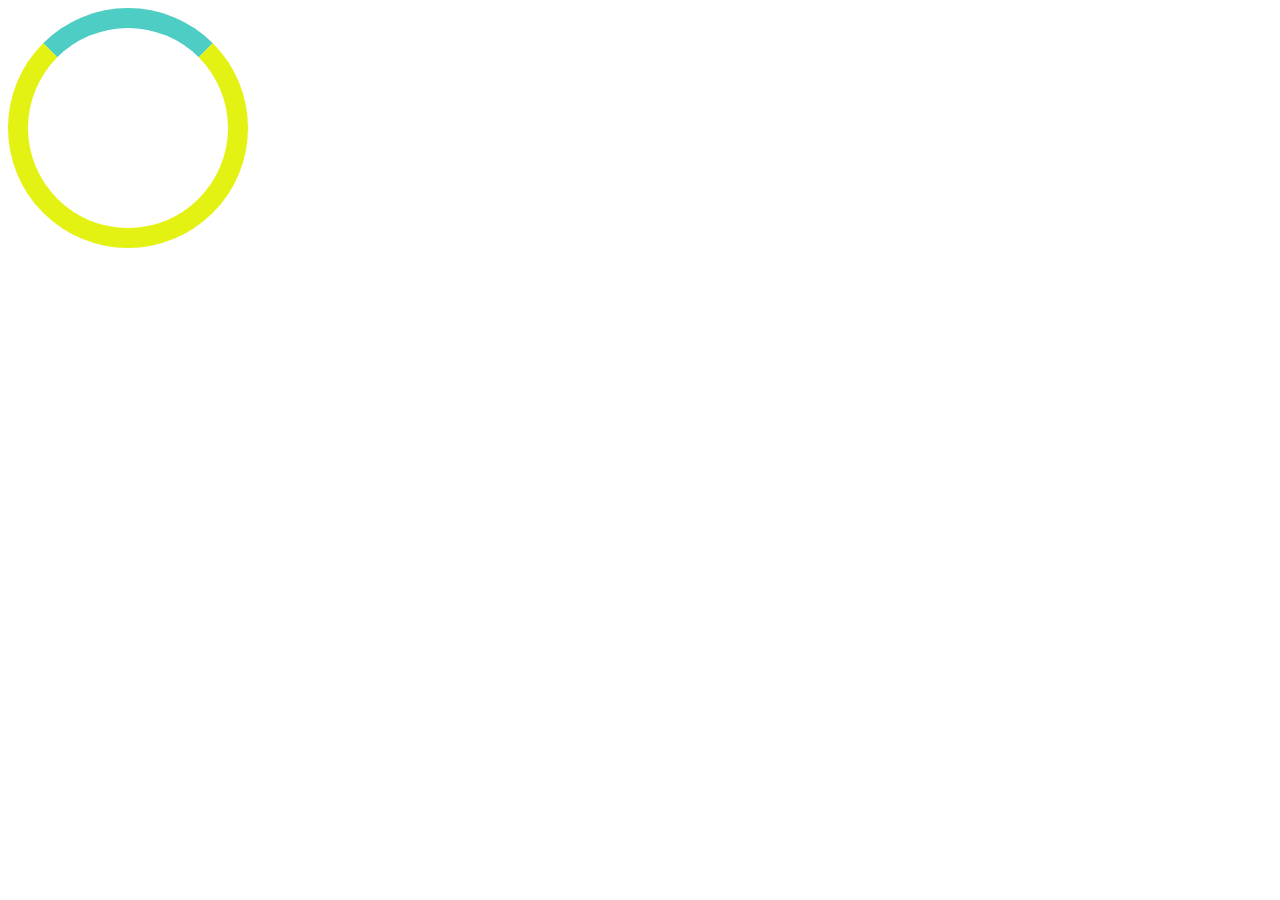
<file: animations-practice-Q/index.html>
<!DOCTYPE html>
<html lang="en">
<head>
    <meta charset="UTF-8">
    <meta name="viewport" content="width=device-width, initial-scale=1.0">
    <title>Document</title>
</head>
<link rel="stylesheet" href="style.css">
<body>
    <div></div>
</body>
</html>
</file>
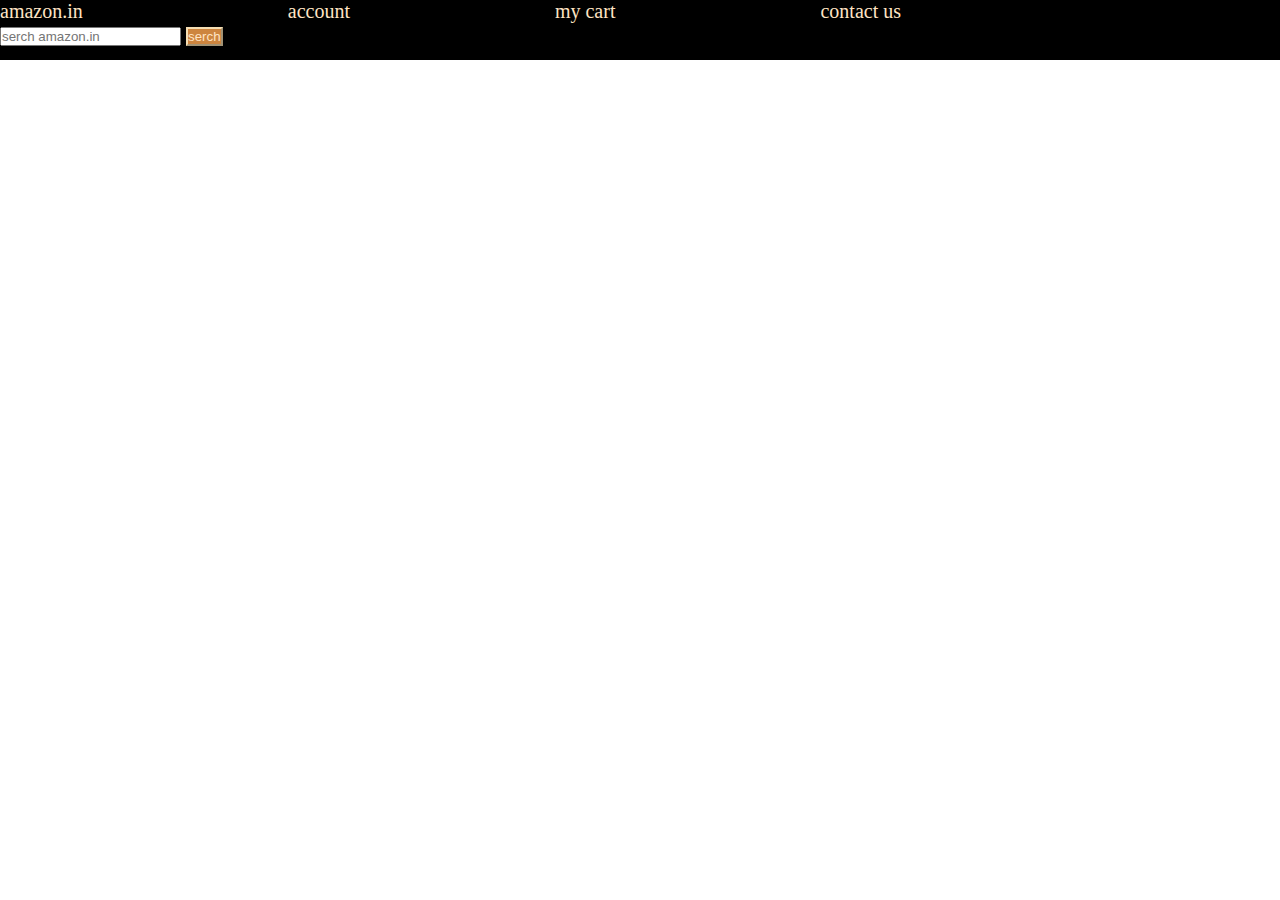
<file: box-models/index.html>
<!DOCTYPE html>
<html lang="en">
<head>
    <meta charset="UTF-8">
    <meta name="viewport" content="width=device-width, initial-scale=1.0">
    <title>Document</title>
</head>
<link rel="stylesheet" href="style.css">
<body>
    <!-- <h1>heading</h1>
    <h2>hello world</h2>
    <div></div>

    <h2>practice questions</h2> -->

    <div>
        <a> amazon.in</a>
        <a>account</a>
        <a>my cart</a>
        <a>contact us</a>
        <input type="text" placeholder="serch amazon.in">
        <button>serch</button>
        
    </div>
    
</body>
</html>
</file>
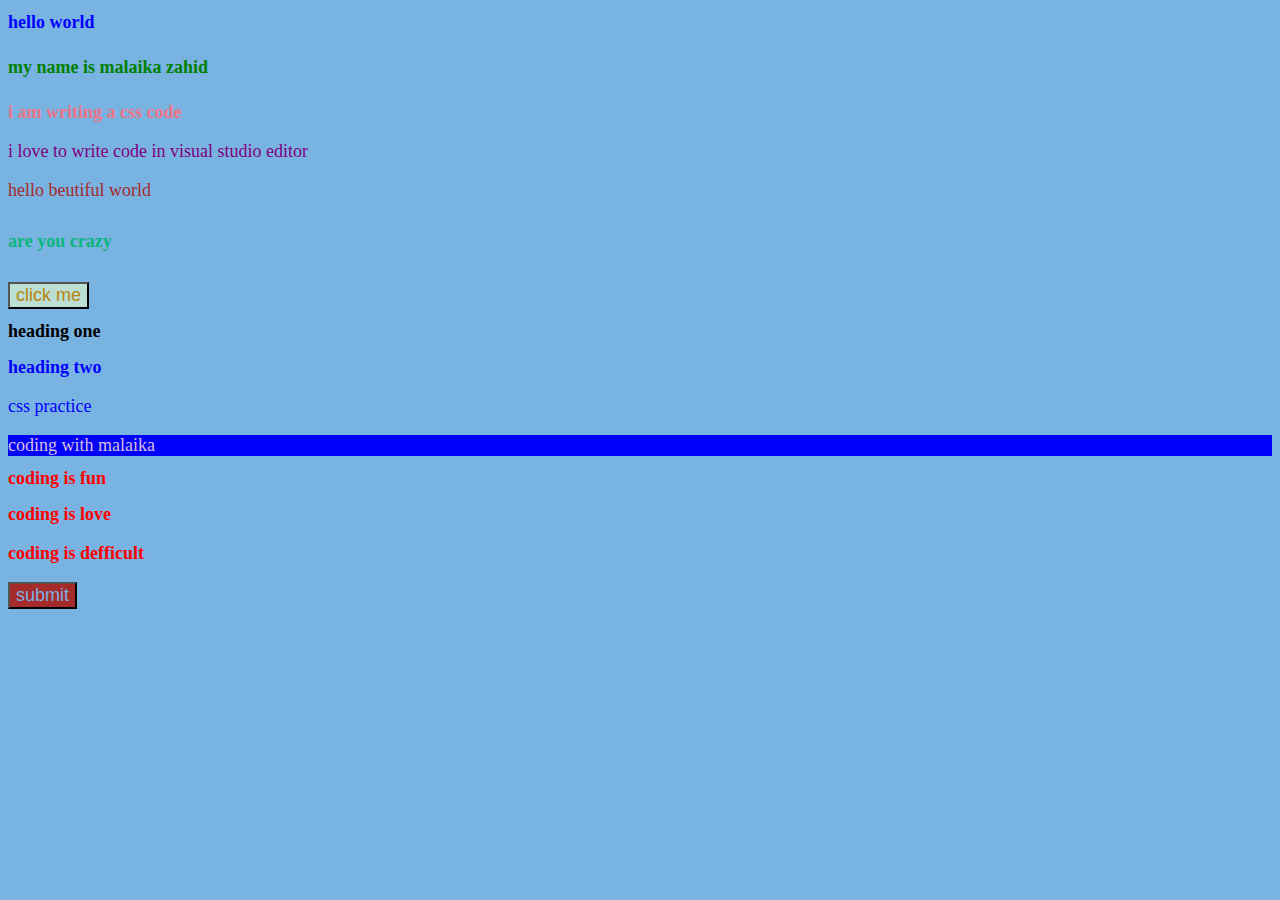
<file: css practice/index.html>
<!DOCTYPE html>
<html lang="en">
<head>
    <meta charset="UTF-8">
    <meta name="viewport" content="width=device-width, initial-scale=1.0">
    <title>Document</title>
</head>
<body>
    <link rel="stylesheet" href="style.css">
    <h1 style="color: blue;">hello world</h1>
    <h4 style="color: green ;">my name is malaika zahid</h4>
    <h3 style="color:rgb(240, 115, 136);">i am writing a css code</h3>
    <p style="color:purple">i love to write code in visual studio editor</p>
    <p>hello beutiful world</p>
    <style>
        p{
            color: brown
        }
    </style>
    <h5>are you crazy</h5>
    <button>click me</button>
    <h1 id="heading">heading one</h1>
    <h2 class="heading2">heading two</h2>
    <p class="heading2">css practice</p>
    <div id="box"> coding with malaika</div>
    <h1 class="heading">coding is fun</h1>
    <h2 class="heading">coding is love</h2>
    <h3 class="heading">coding is defficult</h3>
    <button id="btn" style="background-color: brown;">submit</button>
    <style>
        #btn{
            background-color: blueviolet;
        }
    </style>
    

</body>
</html>
</file>
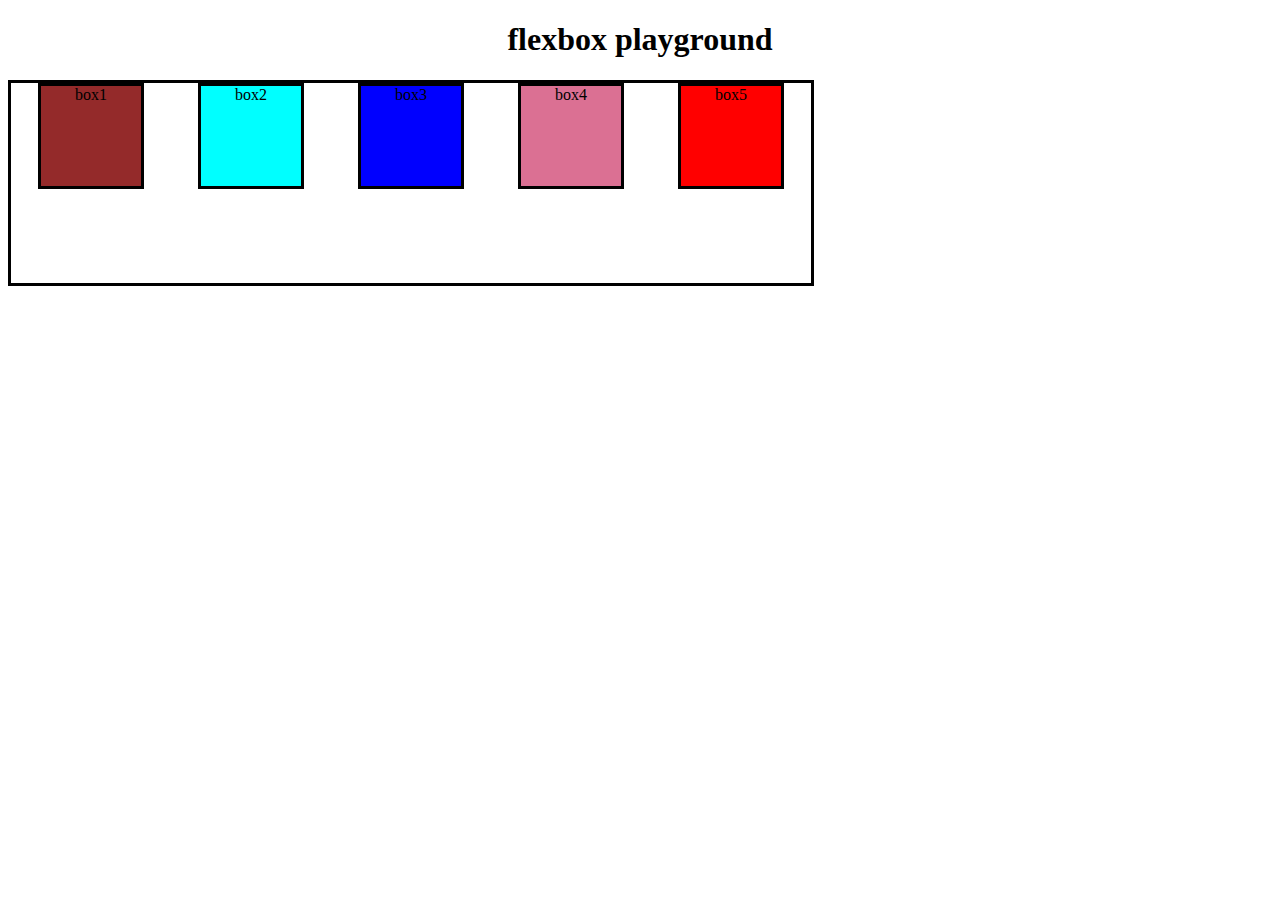
<file: flex-box/index.html>
<!DOCTYPE html>
<html lang="en">
<head>
    <meta charset="UTF-8">
    <meta name="viewport" content="width=device-width, initial-scale=1.0">
    <title>Document</title>
</head>
<link rel="stylesheet" href="style.css">
<body>
    <h1>flexbox playground</h1>
    <div id="container">
        <div id="box1">box1</div>
        <div id="box2">box2</div>
        <div id="box3">box3</div>
        <div id="box4">box4</div>
        <div id="box5">box5</div>
    </div>
</body>
</html>
</file>
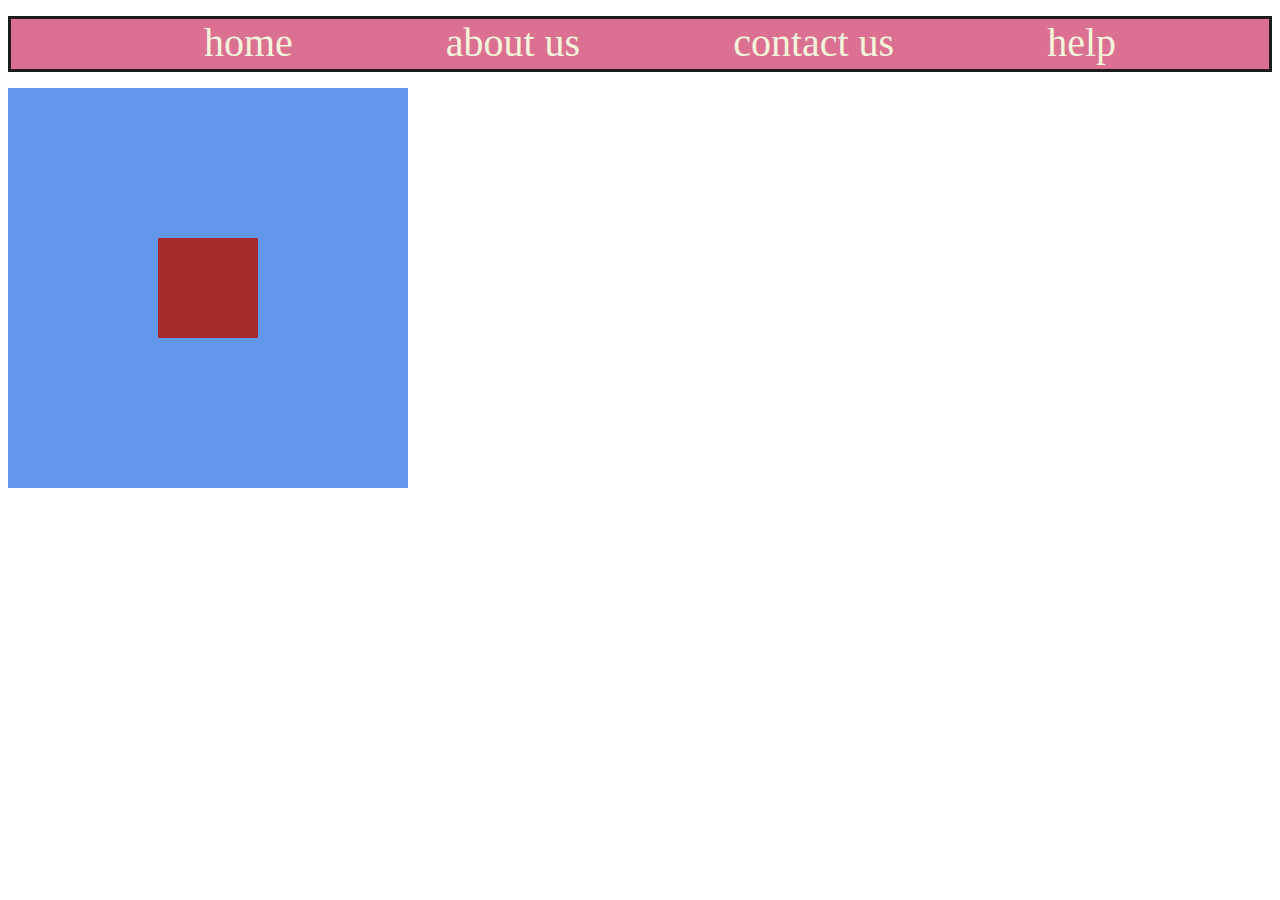
<file: flexbox-practice-Q/index.html>
<!DOCTYPE html>
<html lang="en">
<head>
    <meta charset="UTF-8">
    <meta name="viewport" content="width=device-width, initial-scale=1.0">
    <title>Document</title>
</head>
<link rel="stylesheet" href="style.css">
<body>
    <ul>
        <li> <a href="#">home</a></li>
        <li><a href="#">about us</a></li>
        <li><a href="#">contact us</a></li>
        <li><a href="#">help</a></li>
    </ul>
    <div class="outer">
        <div class="inner"></div>
    </div>
    
</body>
</html>
</file>
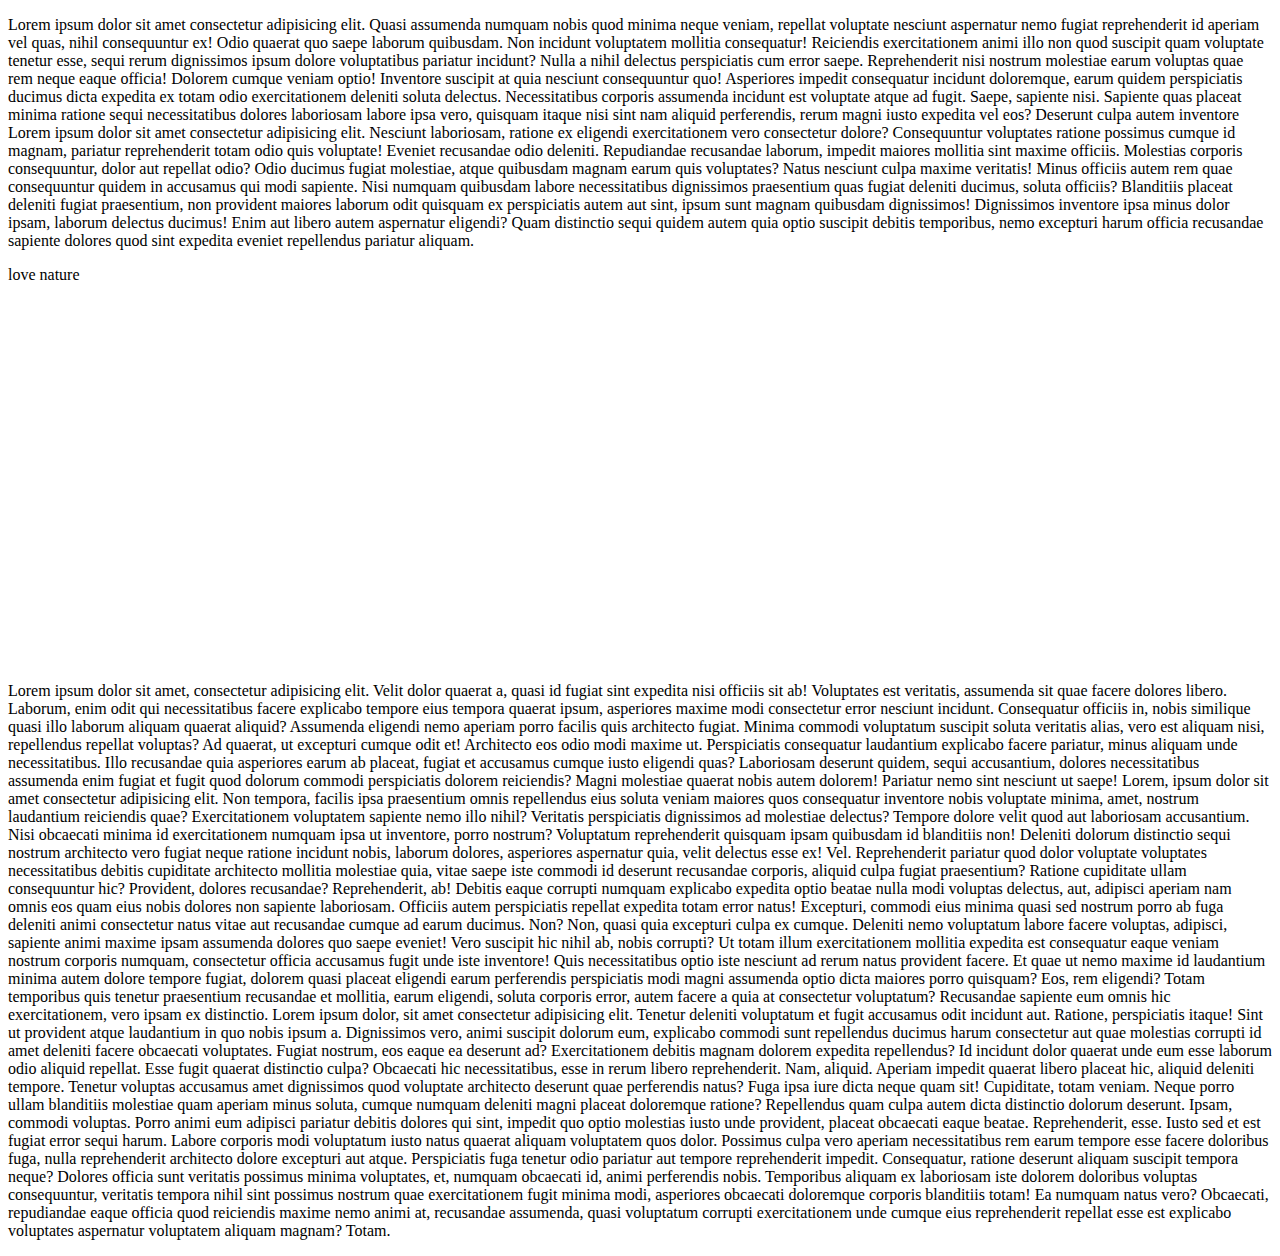
<file: image-practice-question/index.html>
<!DOCTYPE html>
<html lang="en">
<head>
    <meta charset="UTF-8">
    <meta name="viewport" content="width=device-width, initial-scale=1.0">
    <title>Document</title>
</head>
<link rel="stylesheet" href="style.css">
<body>
    <p>Lorem ipsum dolor sit amet consectetur adipisicing elit. Quasi assumenda numquam nobis quod minima neque veniam, repellat voluptate nesciunt aspernatur nemo fugiat reprehenderit id aperiam vel quas, nihil consequuntur ex!
    Odio quaerat quo saepe laborum quibusdam. Non incidunt voluptatem mollitia consequatur! Reiciendis exercitationem animi illo non quod suscipit quam voluptate tenetur esse, sequi rerum dignissimos ipsum dolore voluptatibus pariatur incidunt?
    Nulla a nihil delectus perspiciatis cum error saepe. Reprehenderit nisi nostrum molestiae earum voluptas quae rem neque eaque officia! Dolorem cumque veniam optio! Inventore suscipit at quia nesciunt consequuntur quo!
    Asperiores impedit consequatur incidunt doloremque, earum quidem perspiciatis ducimus dicta expedita ex totam odio exercitationem deleniti soluta delectus. Necessitatibus corporis assumenda incidunt est voluptate atque ad fugit. Saepe, sapiente nisi.
    Sapiente quas placeat minima ratione sequi necessitatibus dolores laboriosam labore ipsa vero, quisquam itaque nisi sint nam aliquid perferendis, rerum magni iusto expedita vel eos? Deserunt culpa autem inventore Lorem ipsum dolor sit amet consectetur adipisicing elit. Nesciunt laboriosam, ratione ex eligendi exercitationem vero consectetur dolore? Consequuntur voluptates ratione possimus cumque id magnam, pariatur reprehenderit totam odio quis voluptate!
    Eveniet recusandae odio deleniti. Repudiandae recusandae laborum, impedit maiores mollitia sint maxime officiis. Molestias corporis consequuntur, dolor aut repellat odio? Odio ducimus fugiat molestiae, atque quibusdam magnam earum quis voluptates?
    Natus nesciunt culpa maxime veritatis! Minus officiis autem rem quae consequuntur quidem in accusamus qui modi sapiente. Nisi numquam quibusdam labore necessitatibus dignissimos praesentium quas fugiat deleniti ducimus, soluta officiis?
    Blanditiis placeat deleniti fugiat praesentium, non provident maiores laborum odit quisquam ex perspiciatis autem aut sint, ipsum sunt magnam quibusdam dignissimos! Dignissimos inventore ipsa minus dolor ipsam, laborum delectus ducimus!
    Enim aut libero autem aspernatur eligendi? Quam distinctio sequi quidem autem quia optio suscipit debitis temporibus, nemo excepturi harum officia recusandae sapiente dolores quod sint expedita eveniet repellendus pariatur aliquam.</p>
    <div>love nature</div>
    <p>Lorem ipsum dolor sit amet, consectetur adipisicing elit. Velit dolor quaerat a, quasi id fugiat sint expedita nisi officiis sit ab! Voluptates est veritatis, assumenda sit quae facere dolores libero.
    Laborum, enim odit qui necessitatibus facere explicabo tempore eius tempora quaerat ipsum, asperiores maxime modi consectetur error nesciunt incidunt. Consequatur officiis in, nobis similique quasi illo laborum aliquam quaerat aliquid?
    Assumenda eligendi nemo aperiam porro facilis quis architecto fugiat. Minima commodi voluptatum suscipit soluta veritatis alias, vero est aliquam nisi, repellendus repellat voluptas? Ad quaerat, ut excepturi cumque odit et!
    Architecto eos odio modi maxime ut. Perspiciatis consequatur laudantium explicabo facere pariatur, minus aliquam unde necessitatibus. Illo recusandae quia asperiores earum ab placeat, fugiat et accusamus cumque iusto eligendi quas?
    Laboriosam deserunt quidem, sequi accusantium, dolores necessitatibus assumenda enim fugiat et fugit quod dolorum commodi perspiciatis dolorem reiciendis? Magni molestiae quaerat nobis autem dolorem! Pariatur nemo sint nesciunt ut saepe! Lorem, ipsum dolor sit amet consectetur adipisicing elit. Non tempora, facilis ipsa praesentium omnis repellendus eius soluta veniam maiores quos consequatur inventore nobis voluptate minima, amet, nostrum laudantium reiciendis quae?
    Exercitationem voluptatem sapiente nemo illo nihil? Veritatis perspiciatis dignissimos ad molestiae delectus? Tempore dolore velit quod aut laboriosam accusantium. Nisi obcaecati minima id exercitationem numquam ipsa ut inventore, porro nostrum?
    Voluptatum reprehenderit quisquam ipsam quibusdam id blanditiis non! Deleniti dolorum distinctio sequi nostrum architecto vero fugiat neque ratione incidunt nobis, laborum dolores, asperiores aspernatur quia, velit delectus esse ex! Vel.
    Reprehenderit pariatur quod dolor voluptate voluptates necessitatibus debitis cupiditate architecto mollitia molestiae quia, vitae saepe iste commodi id deserunt recusandae corporis, aliquid culpa fugiat praesentium? Ratione cupiditate ullam consequuntur hic?
    Provident, dolores recusandae? Reprehenderit, ab! Debitis eaque corrupti numquam explicabo expedita optio beatae nulla modi voluptas delectus, aut, adipisci aperiam nam omnis eos quam eius nobis dolores non sapiente laboriosam.
    Officiis autem perspiciatis repellat expedita totam error natus! Excepturi, commodi eius minima quasi sed nostrum porro ab fuga deleniti animi consectetur natus vitae aut recusandae cumque ad earum ducimus. Non?
    Non, quasi quia excepturi culpa ex cumque. Deleniti nemo voluptatum labore facere voluptas, adipisci, sapiente animi maxime ipsam assumenda dolores quo saepe eveniet! Vero suscipit hic nihil ab, nobis corrupti?
    Ut totam illum exercitationem mollitia expedita est consequatur eaque veniam nostrum corporis numquam, consectetur officia accusamus fugit unde iste inventore! Quis necessitatibus optio iste nesciunt ad rerum natus provident facere.
    Et quae ut nemo maxime id laudantium minima autem dolore tempore fugiat, dolorem quasi placeat eligendi earum perferendis perspiciatis modi magni assumenda optio dicta maiores porro quisquam? Eos, rem eligendi?
    Totam temporibus quis tenetur praesentium recusandae et mollitia, earum eligendi, soluta corporis error, autem facere a quia at consectetur voluptatum? Recusandae sapiente eum omnis hic exercitationem, vero ipsam ex distinctio. Lorem ipsum dolor, sit amet consectetur adipisicing elit. Tenetur deleniti voluptatum et fugit accusamus odit incidunt aut. Ratione, perspiciatis itaque! Sint ut provident atque laudantium in quo nobis ipsum a.
    Dignissimos vero, animi suscipit dolorum eum, explicabo commodi sunt repellendus ducimus harum consectetur aut quae molestias corrupti id amet deleniti facere obcaecati voluptates. Fugiat nostrum, eos eaque ea deserunt ad?
    Exercitationem debitis magnam dolorem expedita repellendus? Id incidunt dolor quaerat unde eum esse laborum odio aliquid repellat. Esse fugit quaerat distinctio culpa? Obcaecati hic necessitatibus, esse in rerum libero reprehenderit.
    Nam, aliquid. Aperiam impedit quaerat libero placeat hic, aliquid deleniti tempore. Tenetur voluptas accusamus amet dignissimos quod voluptate architecto deserunt quae perferendis natus? Fuga ipsa iure dicta neque quam sit!
    Cupiditate, totam veniam. Neque porro ullam blanditiis molestiae quam aperiam minus soluta, cumque numquam deleniti magni placeat doloremque ratione? Repellendus quam culpa autem dicta distinctio dolorum deserunt. Ipsam, commodi voluptas.
    Porro animi eum adipisci pariatur debitis dolores qui sint, impedit quo optio molestias iusto unde provident, placeat obcaecati eaque beatae. Reprehenderit, esse. Iusto sed et est fugiat error sequi harum.
    Labore corporis modi voluptatum iusto natus quaerat aliquam voluptatem quos dolor. Possimus culpa vero aperiam necessitatibus rem earum tempore esse facere doloribus fuga, nulla reprehenderit architecto dolore excepturi aut atque.
    Perspiciatis fuga tenetur odio pariatur aut tempore reprehenderit impedit. Consequatur, ratione deserunt aliquam suscipit tempora neque? Dolores officia sunt veritatis possimus minima voluptates, et, numquam obcaecati id, animi perferendis nobis.
    Temporibus aliquam ex laboriosam iste dolorem doloribus voluptas consequuntur, veritatis tempora nihil sint possimus nostrum quae exercitationem fugit minima modi, asperiores obcaecati doloremque corporis blanditiis totam! Ea numquam natus vero?
    Obcaecati, repudiandae eaque officia quod reiciendis maxime nemo animi at, recusandae assumenda, quasi voluptatum corrupti exercitationem unde cumque eius reprehenderit repellat esse est explicabo voluptates aspernatur voluptatem aliquam magnam? Totam.</p>
</body>
</html>
</file>
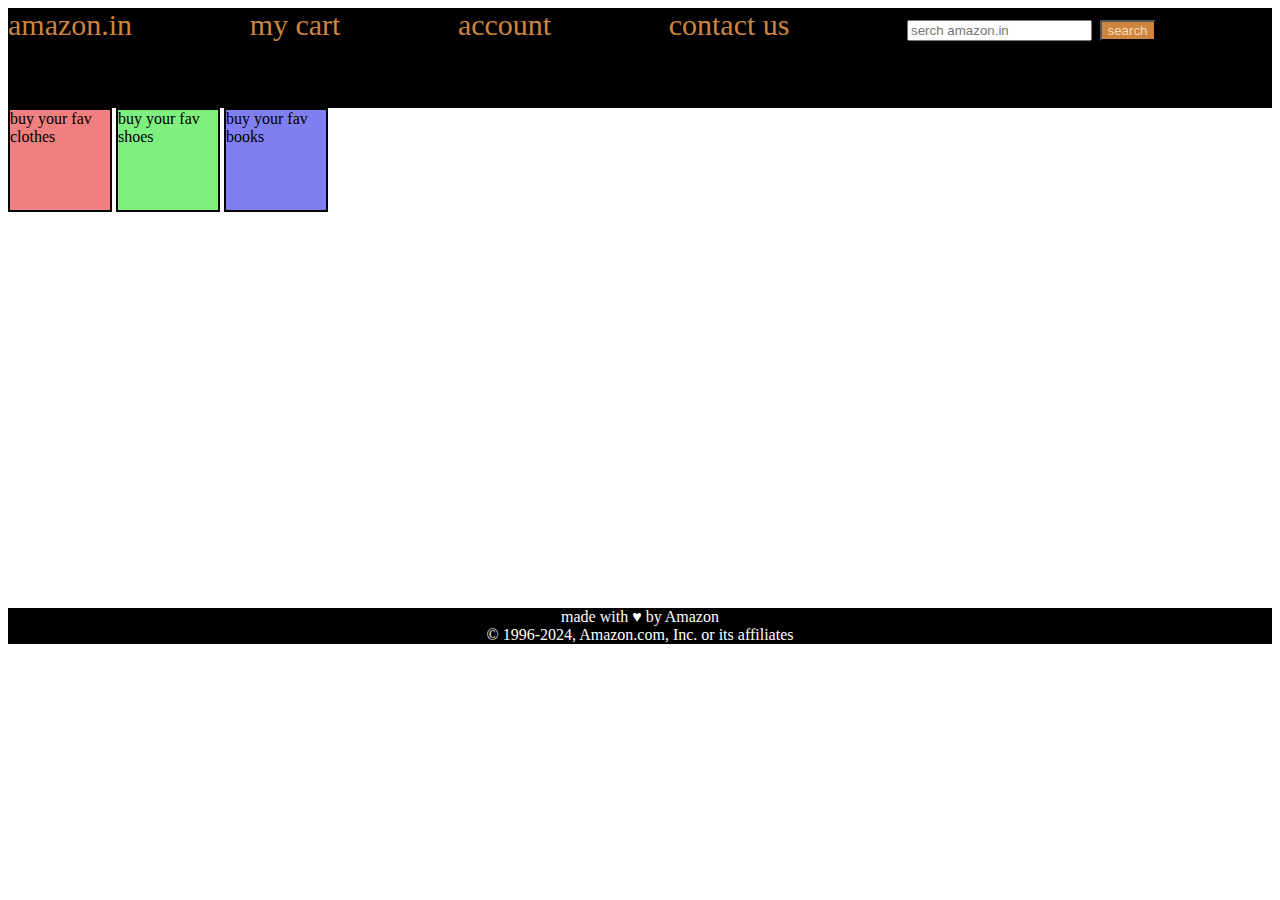
<file: navbar-amazon/index.html>
<!DOCTYPE html>
<html lang="en">
<head>
    <meta charset="UTF-8">
    <meta name="viewport" content="width=device-width, initial-scale=1.0">
    <title>Document</title>
</head>
<link rel="stylesheet" href="style.css">
<body>
    <header>
        <div>
            <a>amazon.in</a>
            <a>my cart</a>
            <a>account</a>
            <a>contact us</a>
            <input type="text" placeholder="serch amazon.in">
            <button>search</button>
        </div>
    </header>
    <div id="one">
        <div class="content" style="background-color: rgba(225, 0, 0, 0.5);"> buy your fav clothes</div>
        <div class="content" style="background-color: rgba(0, 225, 0, 0.5);"> buy your fav shoes</div>
        <div class="content" style="background-color: rgba(0, 0, 225, 0.5);"> buy your fav books</div>
    </div>
    <footer>
        made with &hearts; by Amazon <br/>
        &#169; 1996-2024, Amazon.com, Inc. or its affiliates
    </footer>
</body>
</html>
</file>
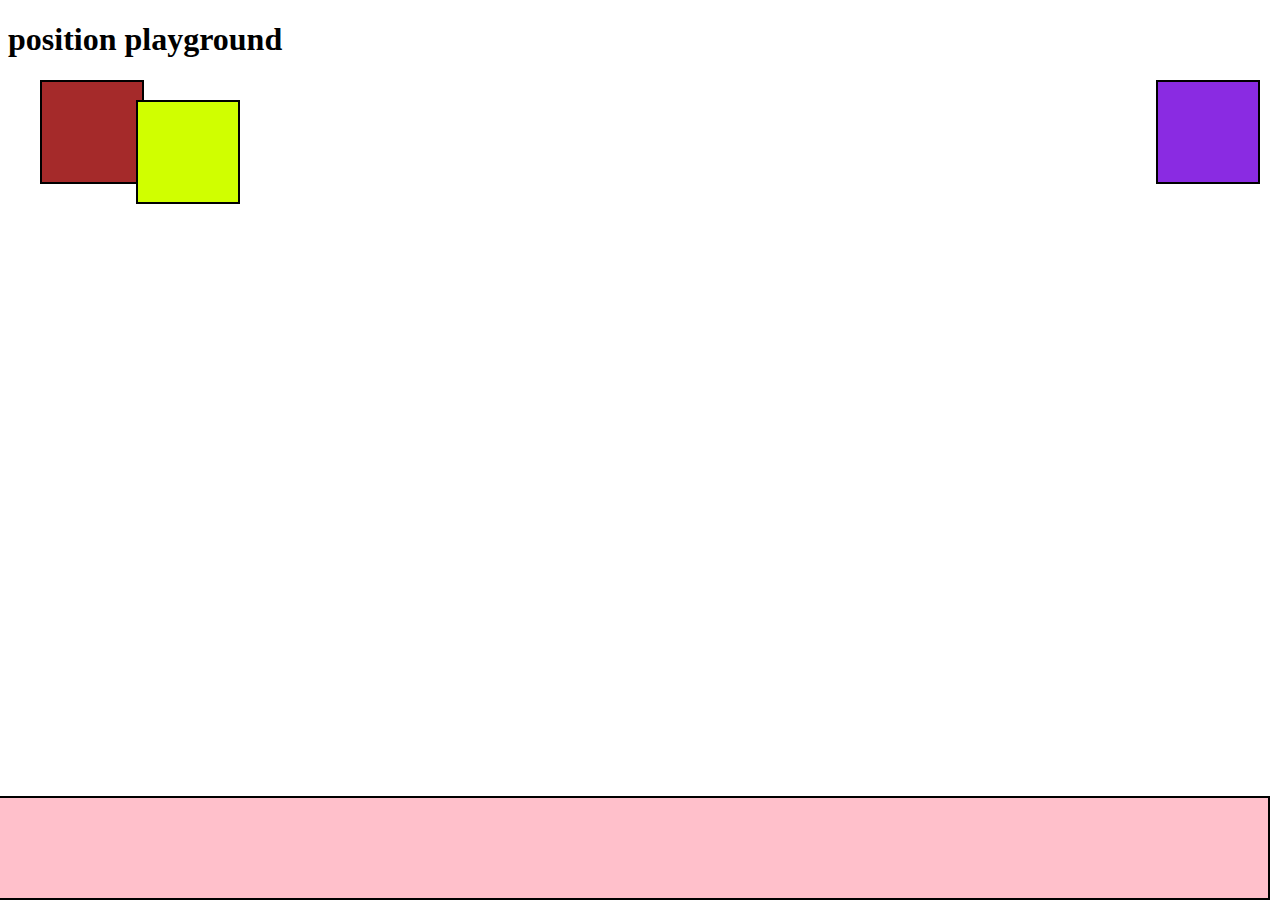
<file: positions/index.html>
<!DOCTYPE html>
<html lang="en">
<head>
    <meta charset="UTF-8">
    <meta name="viewport" content="width=device-width, initial-scale=1.0">
    <title>Document</title>
</head>
<link rel="stylesheet" href="style.css">
<body>
    <!-- <div id="box">
    <div id="box1"></div>
    <div id="box2"></div>
    </div>
    <br/> -->

    <h1>position playground</h1>
    <div id="box3"></div>
    <div id="box4"></div>
    <div id="box5"></div>
    <div id="box6"></div>

</body>
</html>
</file>
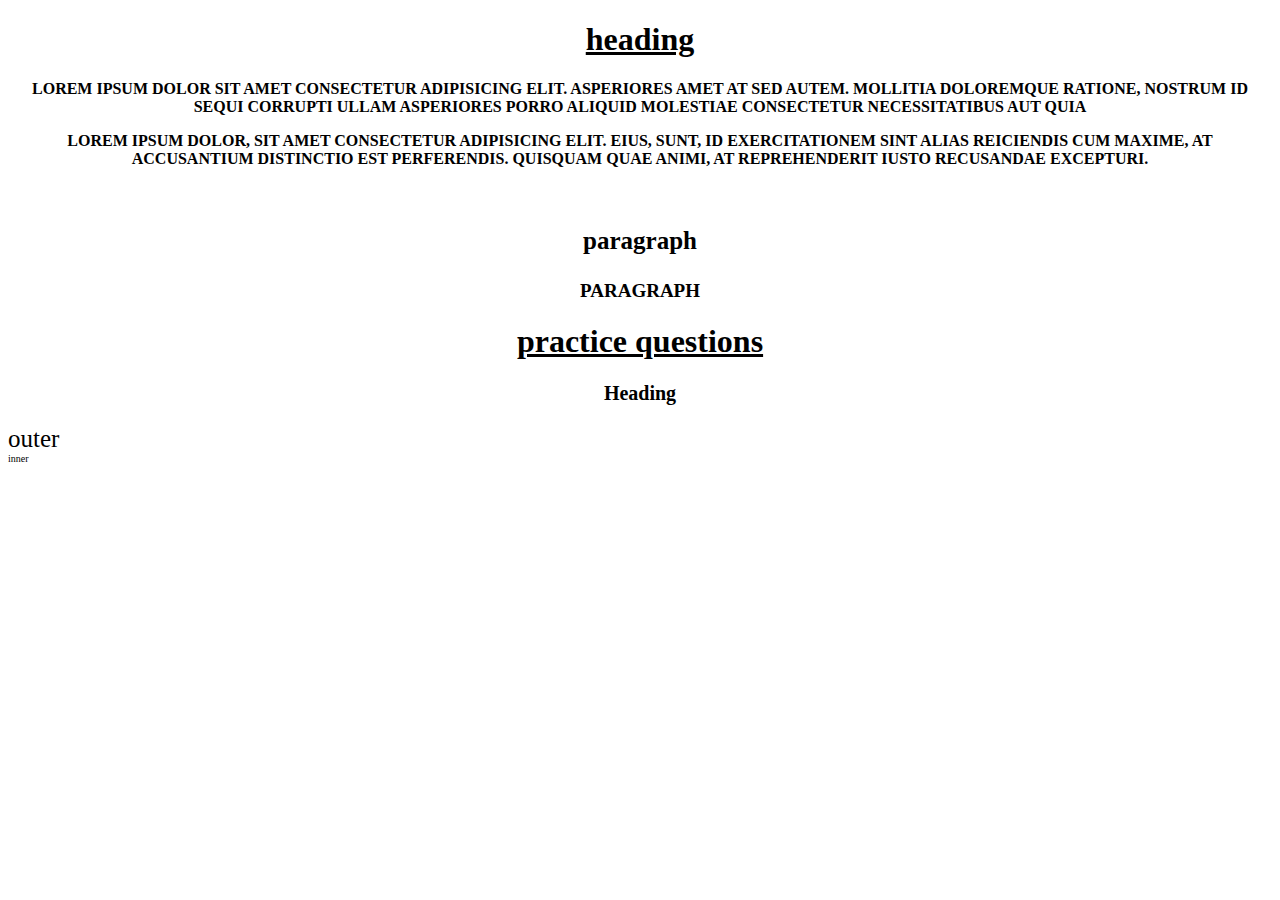
<file: properties/index.html>
<!DOCTYPE html>
<html lang="en">
<head>
    <meta charset="UTF-8">
    <meta name="viewport" content="width=device-width, initial-scale=1.0">
    <title>Document</title>
</head>
<body>
    <link rel="stylesheet" href="style.css">
    <h1>heading</h1>
    <p>Lorem ipsum dolor sit amet consectetur adipisicing elit. Asperiores amet at sed autem. Mollitia doloremque ratione, nostrum id sequi corrupti ullam asperiores porro aliquid molestiae consectetur necessitatibus aut quia</p>
<P id="Para">Lorem ipsum dolor, sit amet consectetur adipisicing elit. Eius, sunt, id exercitationem sint alias reiciendis cum maxime, at accusantium distinctio est perferendis. Quisquam quae animi, at reprehenderit iusto recusandae excepturi.</P>
    <br/>
    <p id="one">paragraph</p>
    <p id="two">paragraph</p>
    <h1>practice questions</h1>
    <p id="head">heading</p>
    <div id="out">outer
        <div id="in">
            inner
        </div>
    </div>
    
</body>
</html>
</file>
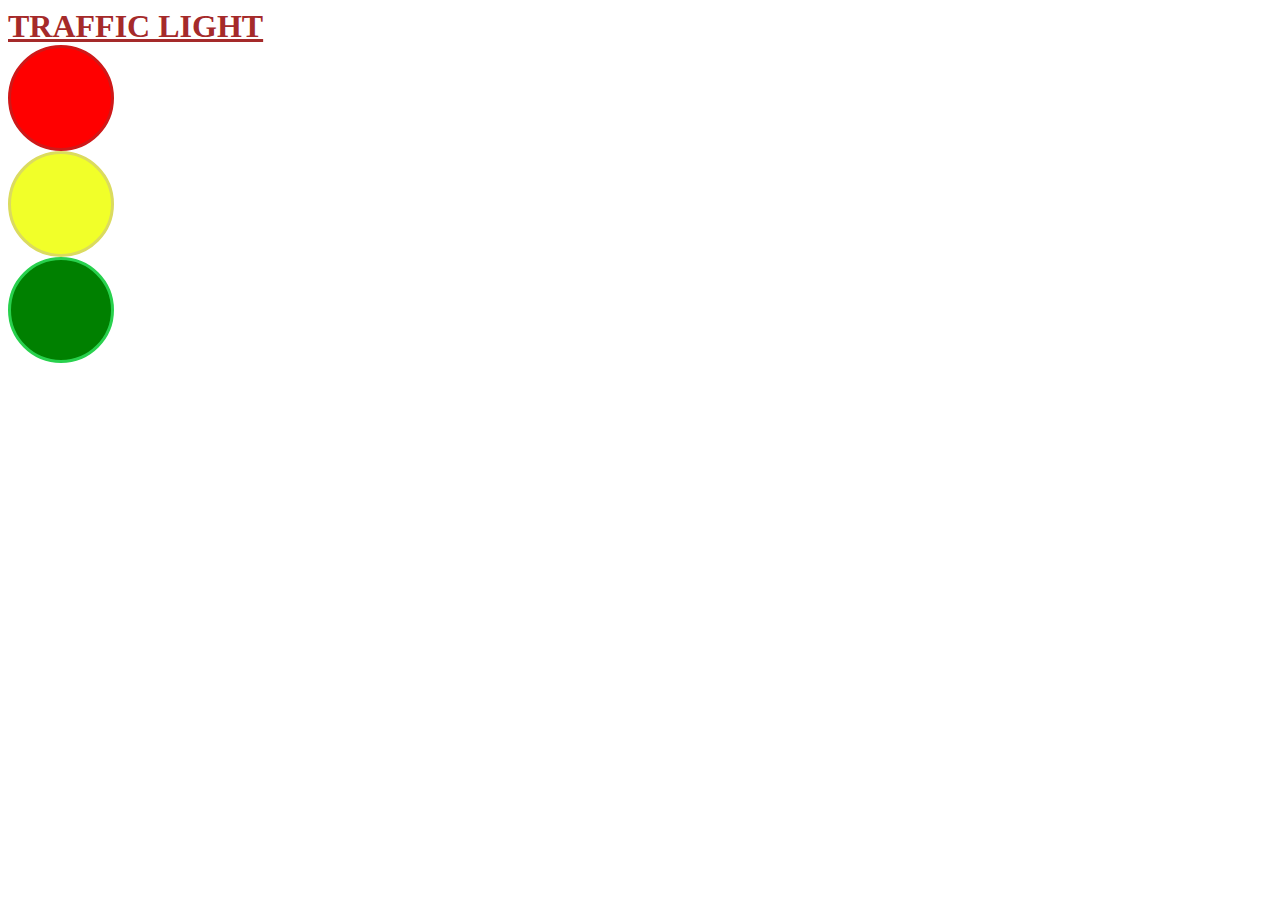
<file: traffic-light/index.html>
<!DOCTYPE html>
<html lang="en">
<head>
    <meta charset="UTF-8">
    <meta name="viewport" content="width=device-width, initial-scale=1.0">
    <title>Document</title>
</head>
<link rel="stylesheet" href="style.css">
<body>
    <h1>traffic light</h1>
    <br/>
    <div>
        <div id="two"></div>
        <div id="one"></div>
        <div id="three"></div>
        
    </div>

    
</body>
</html>
</file>
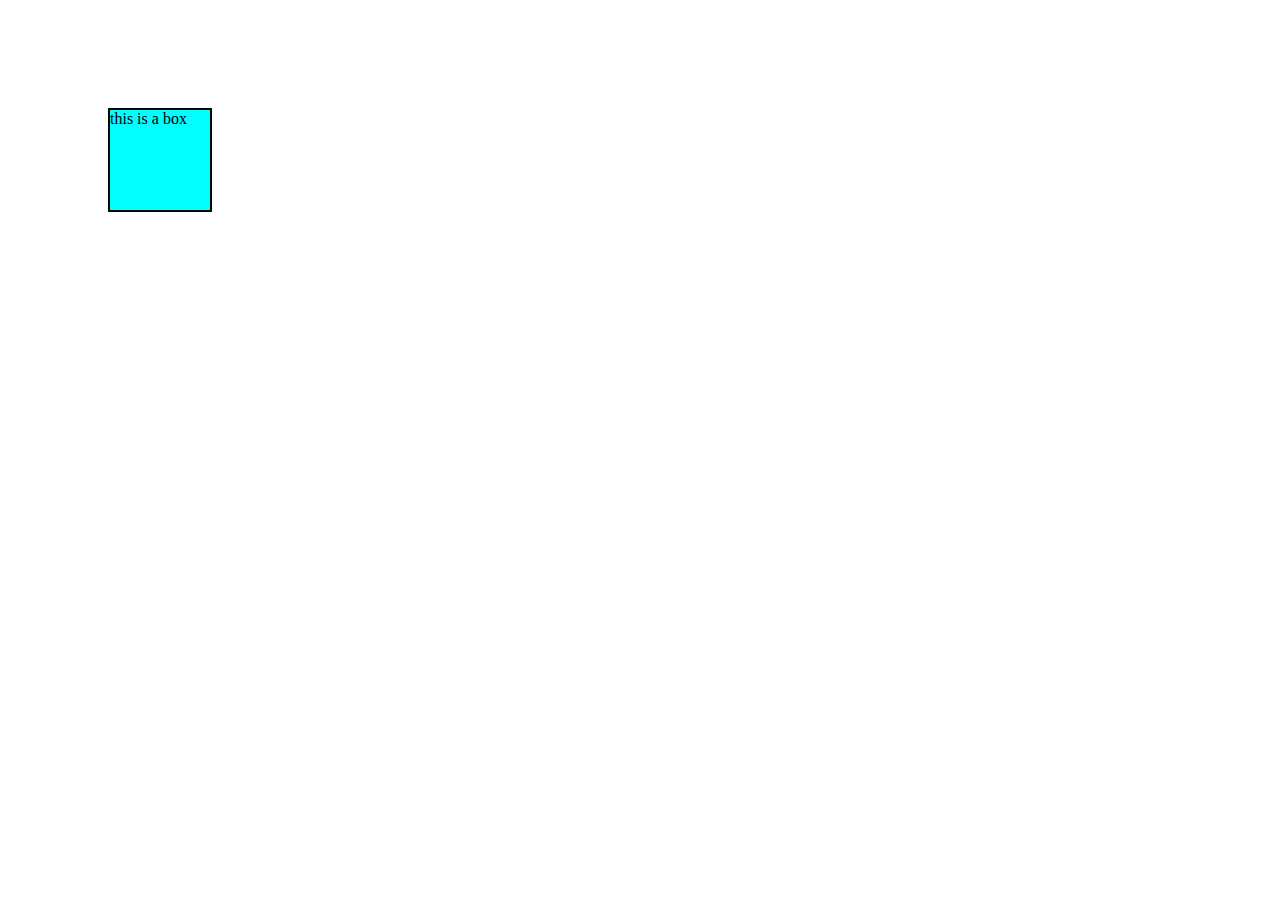
<file: Transitions-animations/index.html>
<!DOCTYPE html>
<html lang="en">
<head>
    <meta charset="UTF-8">
    <meta name="viewport" content="width=device-width, initial-scale=1.0">
    <title>Document</title>
</head>
<link rel="stylesheet" href="style.css">
<body>
    <div>this is a box</div>
</body>
</html>
</file>
<file: animations-practice-Q/style.css>
div{
    height: 200px;
    width: 200px;
    border:20px solid #e3f113;;
    border-top: 20px solid #4ecdc4;
    border-radius: 50%;
    animation-name: spin;
    animation-duration: 1s;
    animation-timing-function: ease-in-out;
    animation-delay: 0s;
    animation-iteration-count: infinite;
    animation-direction: normal;
}

@keyframes spin {
    from{ transform: rotate(0deg);}
    to{transform: rotate(360deg);}
}
</file>
<file: box-models/style.css>
h1{
    color: blue;
    height: 50px;
    width: 200px;
    border: solid;
    border-color: black;
    font-size: 40px;
    padding: 25px;
}
 
h2{
    height: 40px;
    width: 200px;
    border: dashed;
    border-color: darkcyan;
    text-align: center;
    color: darkblue;
    padding: 1px 2px 3px 4px;
    margin-top: 20px;

}

/* div{
    height: 200px;
    width: 200px;
    background-color: green;
    border-radius: 50%;
    text-align: center;
} */

*{
    margin: 0;
    padding: 0;
    color: bisque;
}

div{
    height: 60px;
    background-color: black;
    font-size: 20px;

    
}

button{
    background-color: peru;
    border-color: wheat;
}

a{
    margin-right: 200px;
}

input{
    color: #000;
}
</file>
<file: css practice/style.css>
h5{
    color:rgb(9, 182, 124)
}

button{
    color:darkgoldenrod;
    background-color: rgb(187, 223, 212);
}

body{
    background-color: #79b3e2;
}


*{
    font-size: large;
}

.heading2{
    color:blue
}

#box{
    background-color:blue;
    color:thistle
}

.heading{
    color:red
}

#btn{
    color: #79b3e2;
}
</file>
<file: flex-box/style.css>
body{
    text-align: center;
}

div{
    text-align: center;
    height: 100px;
    width: 100px;
    border: solid black;
    display: inline-block;
    display: flex;
    flex-direction: row;
    justify-content: space-around;

}

#box1{
    background-color: rgb(148, 42, 42);
}

#box2{
    background-color: aqua;
}

#box3{
    background-color: blue;
    align-self: flex-start;
}

#box4{
    background-color: palevioletred;
}

#box5{
    background-color: red;
    flex-shrink: 2;
}

#container{
    width: 800px;
    height: 200px;
    text-align: center;
}
</file>
<file: flexbox-practice-Q/style.css>
ul{
    height: 50px;
    background-color: palevioletred;
    border: solid rgb(29, 28, 28);
    display: flex;
    flex-direction: row;
    justify-content: space-evenly;
}

a{
    text-decoration: none;
    color: beige;
    font-size: 40px;
    
}

li{
    list-style-type: none;

}

.outer{
    height: 400px;
    width: 400px;
    background-color: cornflowerblue;
    display: flex;
    justify-content: center;
    align-items: center;
    
}

.inner{
    height: 100px;
    width: 100px;
    background-color: brown;
    
}
</file>
<file: image-practice-question/style.css>
div{
    height: 400px;
    width: 1000px;
    background-image: url(https://images.pexels.com/photos/417074/pexels-photo-417074.jpeg?cs=srgb&dl=pexels-souvenirpixels-417074.jpg&fm=jpg);
    background-size: cover;
    border-image: solid black;
    
    
}
</file>
<file: navbar-amazon/style.css>
header{
    height: 100px;
    background-color: black;
    font-size: 30px;
    color: peru;
    text-align: bottom;
}

a{
    margin-right:110px;
}

input{
    color: peru;
}

button{
    background-color: peru;
    color: wheat;
}
.content{
    height: 100px;
    width: 100px;
    border: 2px solid black;
    display: inline-block;
}

footer{
    background-color: black;
    color: white;
    text-align: center;
}

#one{
    height: 500px;
}
</file>
<file: positions/style.css>
/* #box1{
    height: 100px;
    width: 100px;
    background-color: green;
}

#box2{
    height: 50px;
    width: 50px;
    background-color: yellow; 
} */

div{
    height: 100px;
    width: 100px;
    background-color: aqua;
    border: 2px solid black;
    display: inline-block;
}

#box3{
    position: sticky;
    top: 0;
    left: 40px;
    background-color: brown;
    z-index: 1;
}
#box4{
    position: relative;
    top: 20px;
    bottom: 20px;
    left: 20px;
    background-color: rgb(208, 255, 0);
    z-index: 2;
}
#box6{
    position :absolute;
    right: 20px;
    background-color: blueviolet;

}

#box5{
    position: fixed;
    right: 10px;
    bottom: 0;
    background-color: pink;
    width: 100%;
}
</file>
<file: properties/style.css>
*{
    font-family: 'Times New Roman';
}

p{
    text-align: center;
    font-weight: bolder;
    text-transform: uppercase;

}

h1{
    text-align: center;
    text-decoration: underline;
    font-weight: bolder;
}

#para{
    font-family: 'Segoe UI', Tahoma, Geneva, Verdana, sans-serif;
    text-transform : capitalize; 
}

#one{
    font-size: 25px;
    text-transform: lowercase;
}

#two{
    font-size: 19px;
}

#head{
    text-align: center;
    text-transform: capitalize;
    font-size: 20px;
}

#out{
    font-size: 25px;
}

#in{
    font-size: 10px;
}
</file>
<file: traffic-light/style.css>
#three{
    height: 100px;
    background-color: green;
    width: 100px;
    border-radius: 60px;
    border: solid;
    border-color: rgb(40, 209, 77);
}

#one{
    height: 100px;
    width: 100px;
    border-radius: 60px;
    background-color: rgb(241, 255, 41);
    border: solid;
    border-color: rgb(219, 219, 95);
}

#two{
    height: 100px;
    background-color: red;
    width: 100px;
    border-radius: 60px;
    border: solid;
    border-color:rgb(207, 24, 24);
}
h1{
    text-transform: uppercase;
    text-decoration: underline;
    color: brown;
    display: inline;
}
</file>
<file: Transitions-animations/style.css>
div{
    height: 100px;
    width: 100px;
    border: solid 2px black;
    background-color: aqua;
    transition-property: all;
    transition-duration: 2s;
    
    position: relative;
    top: 100px;
    left: 100px;
    transition: all 2s ease-in; 
    animation-name: color-animate;
    animation-duration: 3s;
    animation-timing-function: 2;
    animation-delay: 0s;
    animation-iteration-count: infinite;
    animation-direction: normal;
    

    
}
div:hover{
    /* background-color: palevioletred;
    font-size: 20px;
    transform: scale(2);
    transform: rotate(45deg);
    transform: translate(50px); */
    /* transform: skew(45deg, 30deg); */
}

div:active{
    background-color: blue;
}

@keyframes color-animate{
from{left :20px;
background-color: aqua;}
50%{transform: scale(2);}
to{left: 200px;
background-color: blue;}
}
</file>
